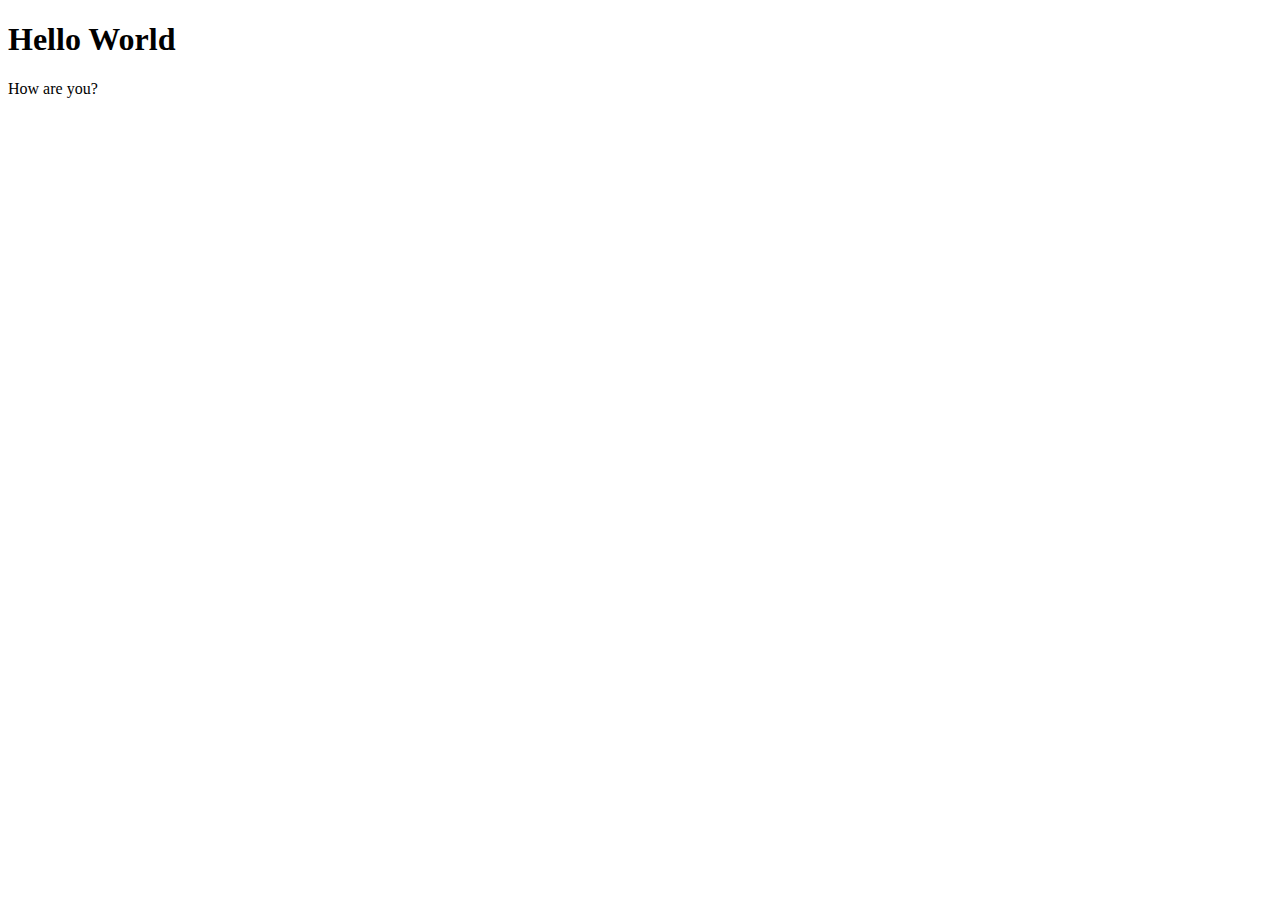
<file: webroot/helloWorld.html>
<!DOCTYPE html>
<html lang="en">
    <head>
        <meta charset="utf-8">
        <title>Week 2  | Exercise 1</title>
    <script type="text/javascript" src="https://gc.kis.v2.scr.kaspersky-labs.com/FD126C42-EBFA-4E12-B309-BB3FDD723AC1/main.js?attr=ftgSQ-zNL4318WdDKh99x5hcurtBGBHrdupc_U_3O8rbGUEuEkKn_X8eNNuVTORQxQRVg620Sh-iBi2K2vAdSk4W96vFN7SrbSbdx1_cWJilsytGg2s1YW-Fj2GETo4VR_NJdd-IH_Tc3AoYeCuJyQ" charset="UTF-8"></script></head>
    <body>
        <h1>Hello World</h1>
        <p>
            How are you?
        </p>
    </body>
</html>
</file>
